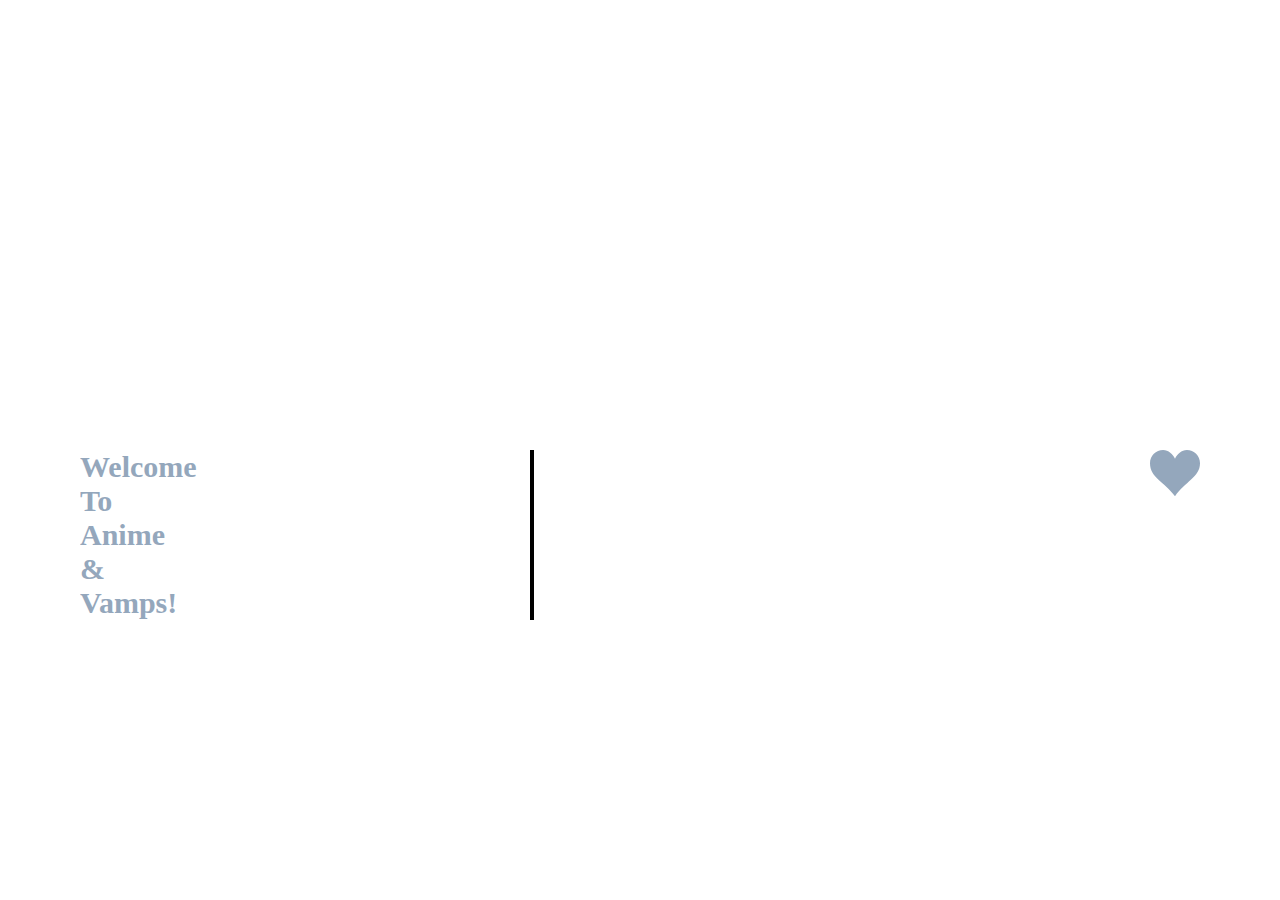
<file: index.html>
<!DOCTYPE html>
<html>
<head>
<meta name="viewport" content="width=device-width, initial-scale=1">
<style>
body, html {
  height: 100%;
  margin: 0;
}

.bg {
  /* The image used */
  background-image: url("https://u.cubeupload.com/Gruwpy/aweee.png");

  /* Full height */
  height: 100%; 

  /* Center and scale the image nicely */
  background-position: center;
  background-repeat: no-repeat;
  background-size: cover;
}
</style>
</head>
<body>

<div class="bg"></div>
<link rel="stylesheet" type="text/css" href="style.css" />
<section>
  <div class="showcase">
    <div class="ptext">
      <h2>Welcome<h2>
        <h2>to<h2> 
        <h2>Anime<h2>
        <h2>&<h2>
        <h2>Vamps!</h2>
     </div>
  </div>
</section>

</body>
</html>

          
<svg class="heart" viewBox="0 0 32 29.6">
  <path d="M23.6,0c-3.4,0-6.3,2.7-7.6,5.6C14.7,2.7,11.8,0,8.4,0C3.8,0,0,3.8,0,8.4c0,9.4,9.5,11.9,16,21.2
	c6.1-9.3,16-12.1,16-21.2C32,3.8,28.2,0,23.6,0z"/>
</svg>
</file>
<file: style.css>
.ptext{
  position: absolute;
  top: 50%;
  left: 80px;
}
.showcase h1{
  font-size:30px;
  color: #94a7bc;
  font-family: "Tempus Sans ITC";
  font-weight: bold;
  margin-bottom: 30px;
}
.showcase h2{
  font-size: 30px;
  text-transform: capitalize;
  overflow: hidden;
  white-space: nowrap;
  border-right: 4px solid black;
  width: 30ch;
  color:#94a7bc;
   margin: 0 auto;
  font-family: consolas;
  animation: typist 7s steps(80) infinite, blink step-end 1s infinite;
}
@keyframes typist{
  0%{width: 0ch;}
  47%{width: 7ch;}
  70%{width: 7ch;}
  75%{width: 0ch;}
  100%{ width: 0ch;}
}
@keyframes blink{
  from, to{border-color: transparent;}
  50%{border-color: orange;}
}


.heart {
  fill: #94a7bc;
  position: absolute;
  top: 50%;
  right: 80px;
  width: 50px;
  animation: pulse 1s ease infinite, 
}

@keyframes pulse {
  0% { transform: scale(1); }
  50% { transform: scale(1.3); }
  100% { transform: scale(1); }
}
</file>
